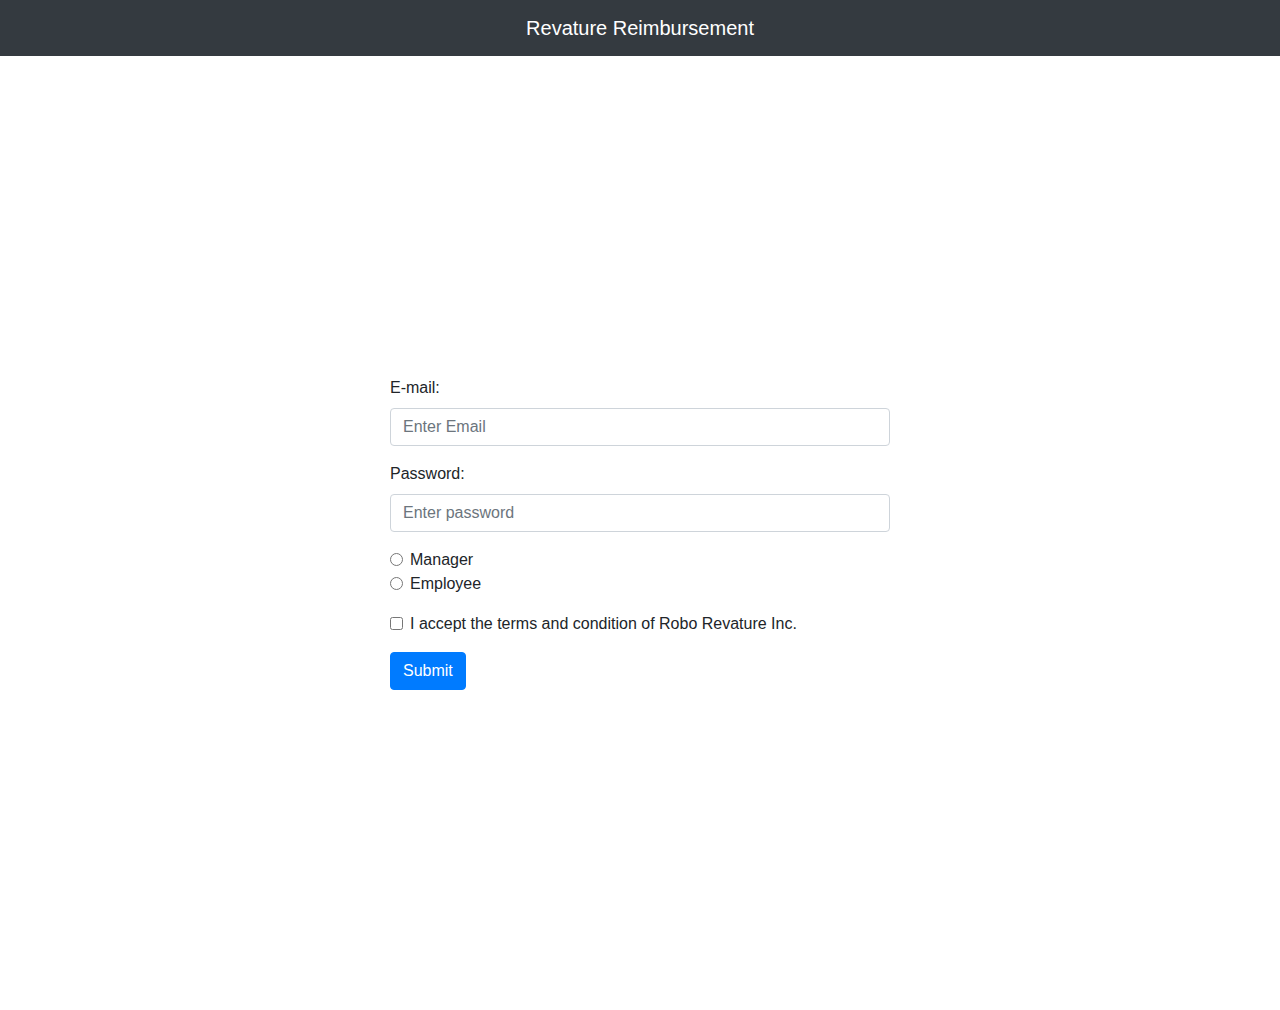
<file: Project1Testing123/Reimburse/Project 1/target/classes/public/index.html>
<!DOCTYPE html>
<html lang="en">
<head>
    <meta charset="UTF-8">
    <meta name="viewport" content="width=device-width, initial-scale=1.0">
    <title>Robo Revature</title>

        <!-- Latest compiled and minified CSS -->
    <link rel="stylesheet" href="https://maxcdn.bootstrapcdn.com/bootstrap/4.5.2/css/bootstrap.min.css">

    <!-- jQuery library -->
    <script src="https://ajax.googleapis.com/ajax/libs/jquery/3.5.1/jquery.min.js"></script>

    <!-- Popper JS -->
    <script src="https://cdnjs.cloudflare.com/ajax/libs/popper.js/1.16.0/umd/popper.min.js"></script>

    <!-- Latest compiled JavaScript -->
    <script src="https://maxcdn.bootstrapcdn.com/bootstrap/4.5.2/js/bootstrap.min.js"></script>

    <!-- My logic -->
    <script src="./logic/login.js"></script>
</head>
<body onload="checkStorageCapable();">
    
  <!-- Persist -->
  <div id="headerElements">
      <!-- Nav bar -->
    <nav class="navbar navbar-expand-md bg-dark navbar-dark">
      <!-- Brand -->
      <a style="height: auto; width: 300px;margin: auto;" class="navbar-brand text-center" href="#">Revature Reimbursement</a>
    </nav>
    
    <!-- Alert -->
    <div id="alert" style="display: none;" class="alert alert-danger">
      <strong>Warning!</strong> Your browser doesn't allow session storage.
    </div>
  </div>



    <!-- Log in form -->
    <div class="container" style="padding: 20em;">
      <!-- Log-in Form w/ BS4 validation -->
      <form id="form" class="needs-validation" novalidate>
          <div class="form-group">
            <label for="email">E-mail:</label>
            <input type="email" class="form-control" id="emailInput" placeholder="Enter Email" name="Email Input" required>
            <div class="valid-feedback">Valid.</div>
            <div class="invalid-feedback">Please fill out this field.</div>
          </div>
          <div class="form-group">
            <label for="pwd">Password:</label>
            <input type="password" class="form-control" id="password" placeholder="Enter password" name="password" required>
            <div class="valid-feedback">Valid.</div>
            <div class="invalid-feedback">Please fill out this field.</div>
          </div>
          <div class="form-group">
            <div class="form-check">
              <label class="form-check-label">
                <input id="manager" type="radio" class="form-check-input" name="optradio"required>Manager
                <div class="valid-feedback">Valid.</div>
                <div class="invalid-feedback">Check this checkbox to continue.</div>
              </label>
            </div>
            <div class="form-check">
              <label class="form-check-label">
                <input id="employee" type="radio" class="form-check-input" name="optradio">Employee
                <div class="valid-feedback">Valid.</div>
                <div class="invalid-feedback">Check this checkbox to continue.</div>
              </label>
            </div>
           
          </div>
          <div class="form-group form-check">
            <label class="form-check-label">
              <input class="form-check-input" type="checkbox" name="remember" required> I accept the terms and condition of Robo Revature Inc.
              <div class="valid-feedback">Valid.</div>
              <div class="invalid-feedback">Check this checkbox to continue.</div>
            </label>
          </div>
          <button type="button" onclick="verifyUser()" class="btn btn-primary">Submit</button>
        </form>
        <div id="spinners" class="row" style="margin-top: 2em; display: none;">
          <div class="col-lg-4">
            <div class="spinner-grow text-primary"></div>
          </div>
          <div class="col-lg-4">
            <div class="spinner-grow text-primary"></div>
          </div>
           <div class="col-lg-4">
            <div class="spinner-grow text-primary"></div>
          </div>
          
          
          
        </div>   
        
    </div>
    
    <script>
      // Disable form submissions if there are invalid fields
      (function() {
        'use strict';
        window.addEventListener('load', function() {
          // Get the forms we want to add validation styles to
          var forms = document.getElementsByClassName('needs-validation');
          // Loop over them and prevent submission
          var validation = Array.prototype.filter.call(forms, function(form) {
            form.addEventListener('button', function(event) {
              if (form.checkValidity() === false) {
                event.preventDefault();
                event.stopPropagation();
              }
              form.classList.add('was-validated');
            }, false);
          });
        }, false);
      })();
      </script>
</body>
</html>
</file>
